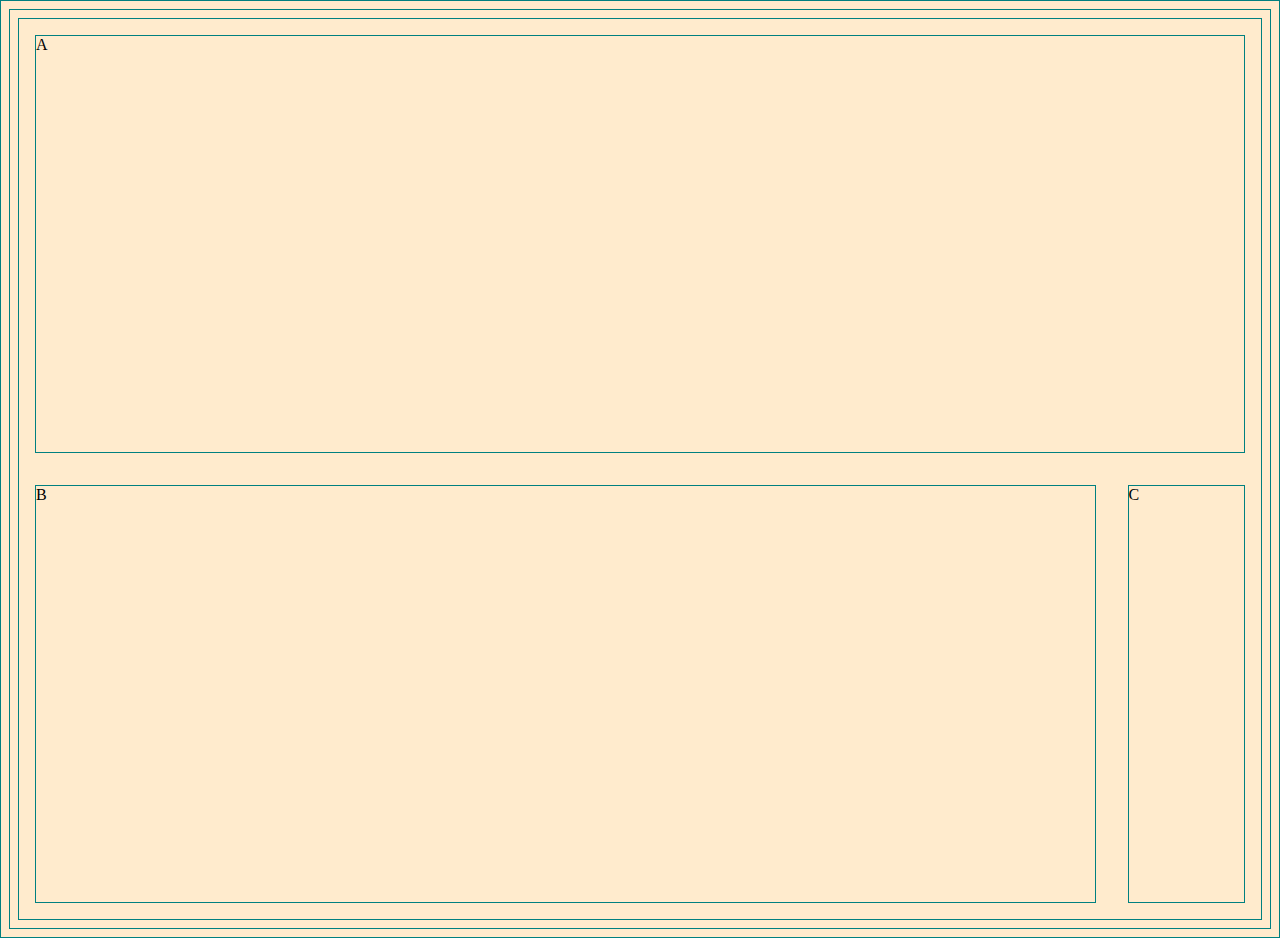
<file: medial-queries1/index.html>
<!DOCTYPE html>
<html lang="en" dir="ltr">
  <head>
    <meta charset="utf-8">
    <title>Media Queries 1</title>
    <link rel="stylesheet" href="main.css">
  </head>
  <body>
    <div class="container">
      <header class="a">A</header>
      <main class="b">B</main>
      <footer class="c">C</footer>
    </div>
  </body>
</html>
</file>
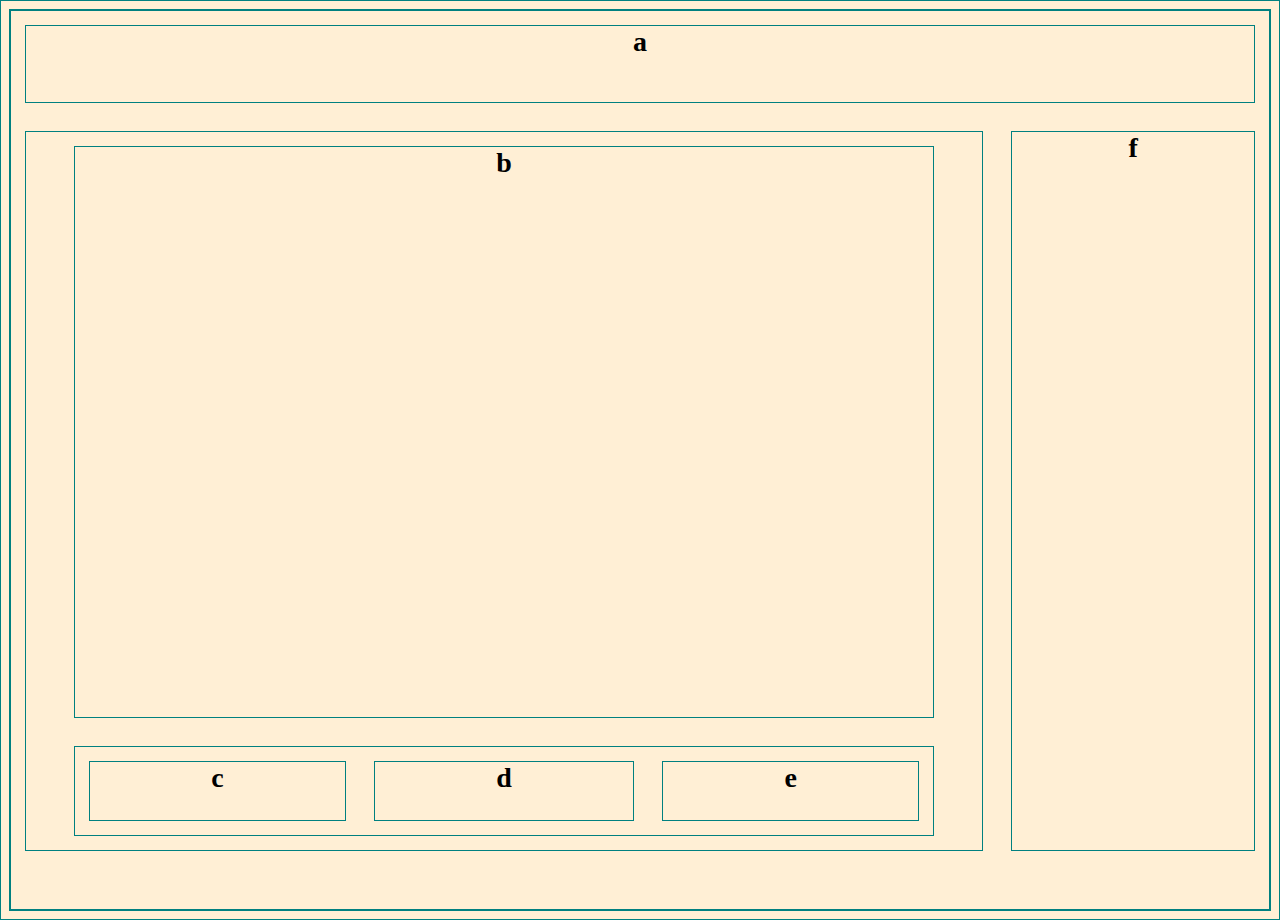
<file: medial-queries2/index.html>
<!DOCTYPE html>
<html lang="en" dir="ltr">
  <head>
    <meta charset="utf-8">
    <title>Media Queries 2</title>
    <link rel="stylesheet" href="main.css">
  </head>
  <body>
    <div class="container">
      <!-- add needed elements -->
      <!-- add classes and/or ids, as needed -->
      <header>
        a
      </header>
      <div class="wrapper">
        <main>
          b
        </main>
        <aside>
          <div class="c">c</div>
          <div class="d">d</div>
          <div class="e">e</div>
        </aside>
      </div>
      <footer>f</footer>
    </div>
  </body>
</html>
</file>
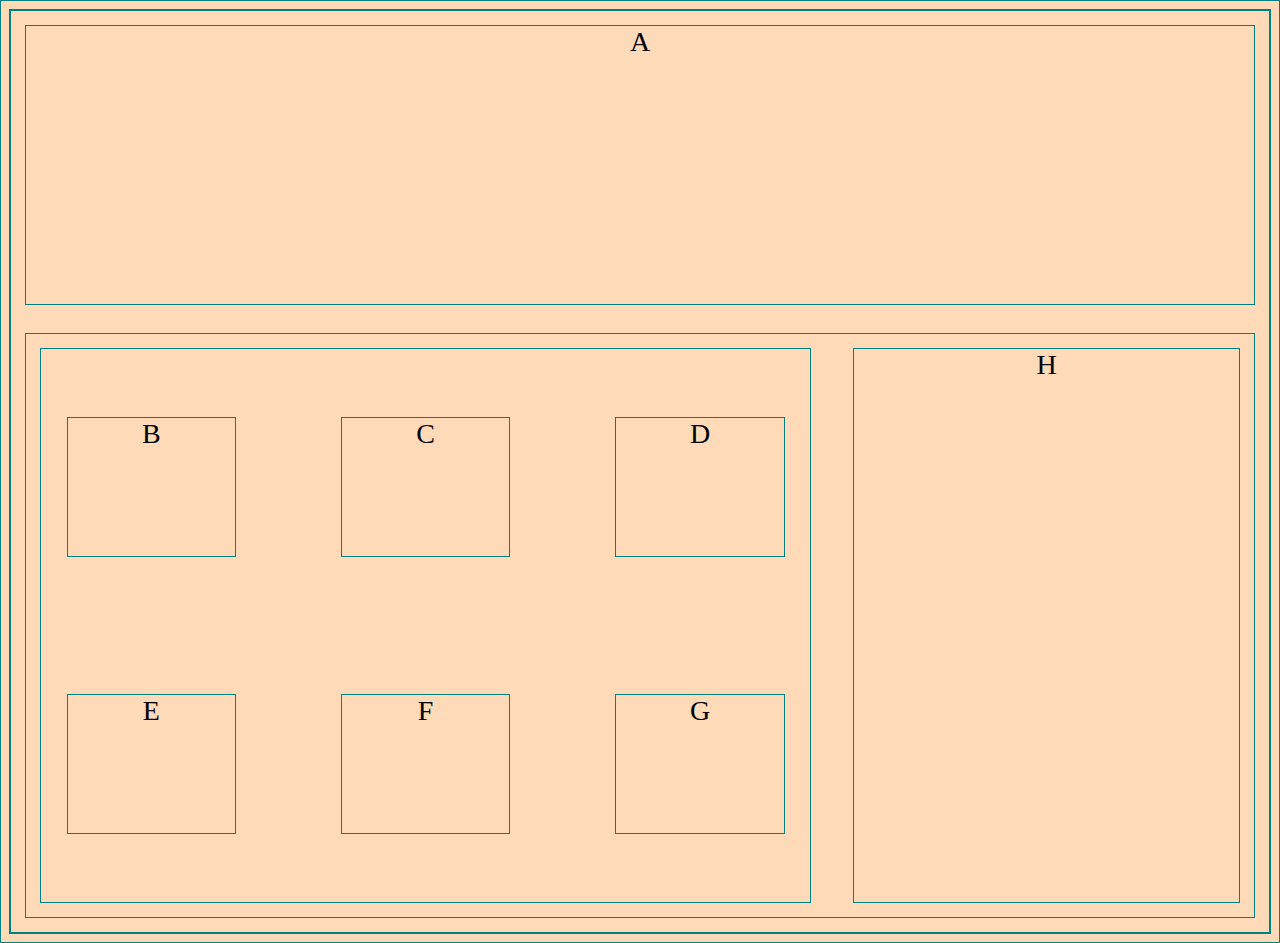
<file: medial-queries3/index.html>
<!DOCTYPE html>
<html lang="en" dir="ltr">
  <head>
    <meta charset="utf-8">
    <title>Media Queries 3</title>
    <link rel="stylesheet" href="main.css">
  </head>
  <body>
    <div class="container">
      <header>
        A
      </header>
      <div class="wrapper">
        <section>
          <div>B</div>
          <div>C</div>
          <div>D</div>
          <div>E</div>
          <div>F</div>
          <div>G</div>
        </section>
        <main>
          H
        </main>
      </div>
    </div>
  </body>
</html>
</file>
<file: medial-queries1/main.css>
body {
  background: blanchedalmond;
}


* {
  border: 1px solid teal;
}

.container {
  display: flex;
  min-height: 100vh;
  flex-direction: column;
  justify-content: space-between;
  margin: .5em;
}

header, footer  {
  flex-grow: 1;
  margin: .5em;
}

main {
  flex-grow:10;
  margin: .5em;
}


@media (min-width: 600px) {
  .container {
    flex-direction: row;
    flex-wrap: wrap;
  }
  header {
    width: 100%;
  }
  main, footer, header {
    margin: 1em;
  }
}
</file>
<file: medial-queries2/main.css>
body {
  background: papayawhip;
  font-family: papyrus;
  font-weight: bold;
  font-size: 28px;
  text-align: center;
}

* {
  border: 1px solid teal;
  box-sizing: border-box;
}

.container {
  display: flex;
  min-height: 100vh;
  flex-direction: column;
  justify-content: space-between;
}

.wrapper {
  display: flex;
  flex-wrap: wrap;
  flex-direction: column;
  flex-grow: 3;
  justify-content: space-between;
  align-items: center;
  min-height: 70vh;
}

header, footer, aside, .wrapper  {
  flex-grow: 1;
  margin: .5em;
  max-height: 10vh;
}

aside  {
  display: flex;
  justify-content: space-between;
  width: 90%;
}

aside > div {
  flex-grow: 10;
  margin: .5em;
}

main {
  width: 90%;
  flex-grow: 3;
  margin: .5em;
}


@media (min-width: 600px) {
  .container {
    flex-direction: row;
    flex-wrap: wrap;
  }
  header {
    width: 100%;
    max-height: 10vh;
  }
  .wrapper {
    justify-content: stretch;
    flex-basis: 70%;
      min-height:  80vh;
  }
  footer {
    margin: .5em;
    flex-grow: 3;
    min-height:  80vh;
  }
}
</file>
<file: medial-queries3/main.css>
body {
  background: peachpuff;
  font-family: papyrus;
  font-size: 28px;
  text-align: center;
  align-items: center;
}

  * {
    border: 1px solid teal;
    box-sizing: border-box;
  }
  
  .container {
    display: flex;
    min-height: 100vh;
    justify-content: stretch;
    flex-wrap: wrap;
  }
  
  header {
    width: 100%;
    height: 10em;
    margin: .5em;
  }
  
  .wrapper {
    width: 100%;
    min-height: 65vh;
    display: flex;
    flex-direction: column;
    margin: .5em;
  }
  
  section {
    width: 100%;
    display: flex;
    flex-wrap: wrap;
    justify-content: space-between;
    flex-grow: 1;
    margin: .5em;
  }
  
  section > div {
    width: 22%;
    margin: 2vw;
  }
  
  main {
    flex-grow: 4;
    margin: .5em;
  }
  
  
  @media (min-width: 600px) {
    .wrapper {
      flex-direction: row;
    }
    section {
      width: 80%;
      flex: 4;
      align-items: center;
      margin-right: 1em;
    }
    section > div {
      height: 5em;
    }
  
    main {
      flex: 2;
    }
  }
</file>
